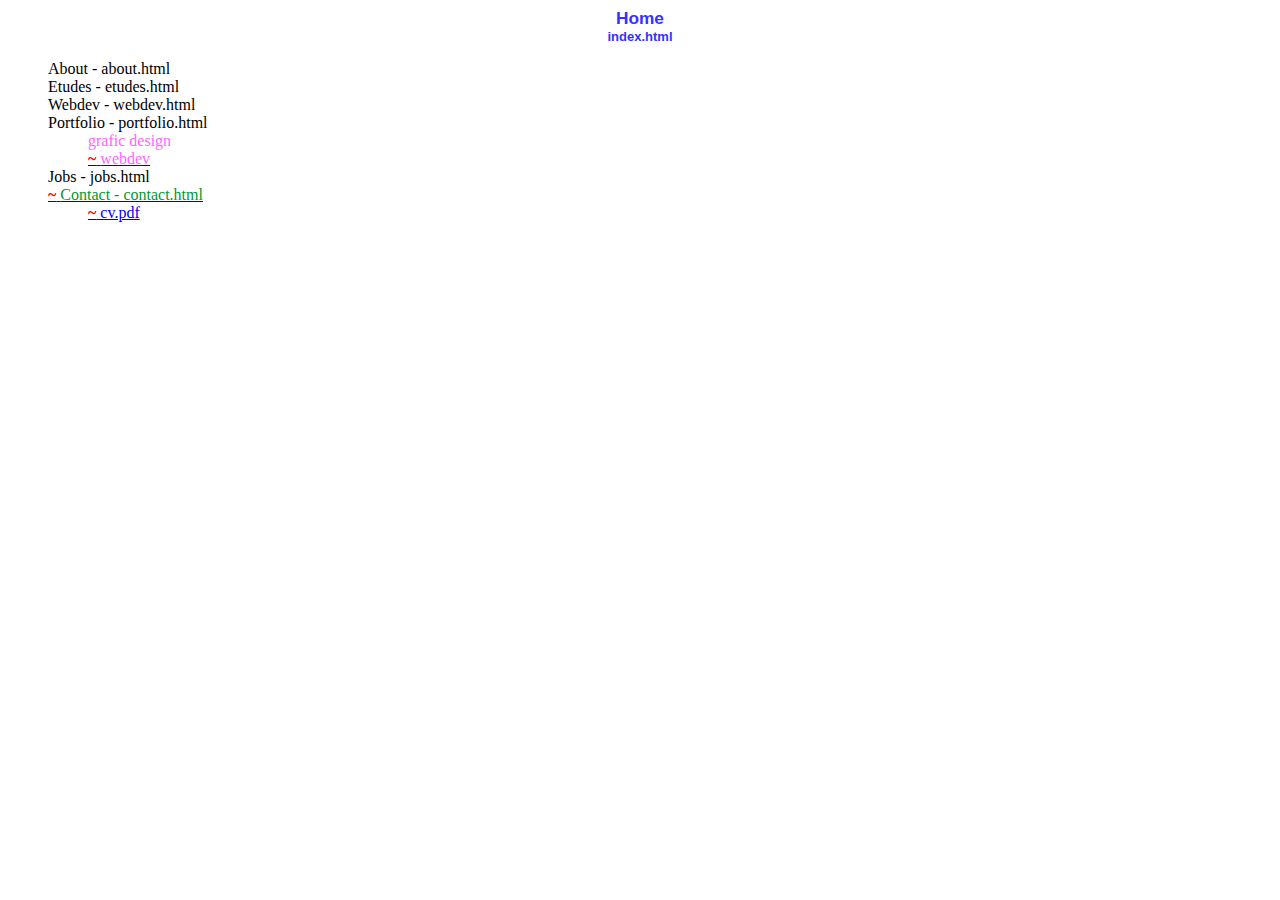
<file: documentation/map_site.mm.html>
<!DOCTYPE HTML PUBLIC "-//W3C//DTD HTML 4.01 Transitional//EN" "http://www.w3.org/TR/html4/loose.dtd">
<html>
<head>
<title>Home &nbsp;&nbsp;&nbsp;index.html</title>
<style type="text/css">
    li { list-style: none;  margin: 0; }
    p { margin: 0; }

    span.l { color: red; font-weight: bold; }

    a.mapnode:link {text-decoration: none; color: black; }
    a.mapnode:visited {text-decoration: none; color: black; }
    a.mapnode:active {text-decoration: none; color: black; }
    a.mapnode:hover {text-decoration: none; color: black; background: #eeeee0; }

</style>
<!-- ^ Position is not set to relative / absolute here because of Mozilla -->
</head>
<body>
<span style="color: #3333ff;font-size: 108%;font-family: SansSerif, sans-serif; font-weight: bold; ">&#xa;    <p style="text-align: center">&#xa;      Home &#xa;    </p>&#xa;    <p style="text-align: center">&#xa;      <font size="2">index.html</font>&#xa;    </p>&#xa;  </span>
<ul><li>About - about.html

</li>
<li>Etudes - etudes.html

</li>
<li>Webdev - webdev.html

</li>
<li>Portfolio - portfolio.html
<ul><li><span style="color: #ff66ff;">grafic design</span>

</li>
<li><a href="https://github.com/Loknit9/" target="_blank"><span class=l>~</span>&nbsp;<span style="color: #ff66ff;">webdev</span>
</a>

</li>

</ul>
</li>
<li>Jobs - jobs.html

</li>
<li><a href="mailto:l.delforge@hotmail.com" target="_blank"><span class=l>~</span>&nbsp;<span style="color: #009933;">Contact - contact.html</span>
</a>
<ul><li><a href="../../../Users/l.delforge/OneDrive%20-%20Interface3/Desktop/Laurence%20Delforge%20Examen%20r&#xe9;seau.pdf" target="_blank"><span class=l>~</span>&nbsp;cv.pdf
</a>

</li>

</ul>
</li>

</ul></body>
</html>
</file>
